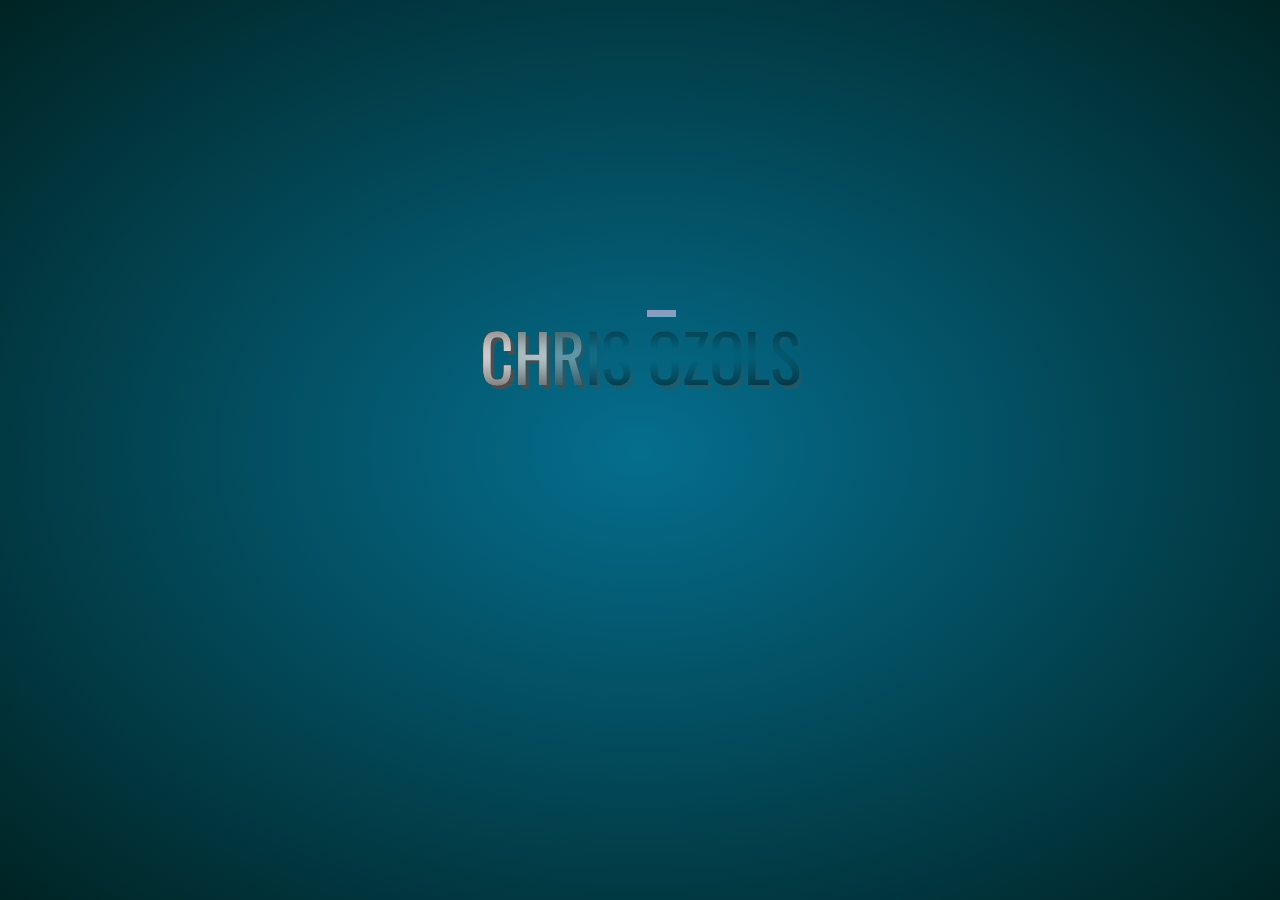
<file: index.html>
<!DOCTYPE html>
<!--[if lt IE 8]> <html class="ltie9 ltie8"> <![endif]-->
<!--[if IE 8]> <html class="ltie9 lteie9"> <![endif]-->
<!--[if IE 9]> <html class="ie9 lteie9"> <![endif]-->
<!--[if !(IE)]><!--><html lang="en" class="no-js"><!--<![endif]-->
  <head>
    <title>Chris Ozols - Minneapolis Minnesota software engineer</title>
    <meta charset="utf-8" />
    <meta name="description" content="Chris Ozols, a software engineer in the Minneapolis/St. Paul area" />
    <meta name="author" content="Chris Ozols" />
    <meta name="viewport" content="width=device-width, initial-scale=1, maximum-scale=1" />
    <link rel="author" href="humans.txt" />
    <link
      href="https://fonts.googleapis.com/css?family=Oswald|Raleway:500|Open+Sans"
      rel="stylesheet"
      type="text/css"
    />
    <link rel="shortcut icon" href="images/favicon.png" />
    <link rel="apple-touch-icon" href="images/apple-touch-icon.png" />
    <link rel="stylesheet" type="text/css" href="styles/global.css" />
    <script type="text/javascript" src="scripts/modernizr.custom.97547.js"></script>
  </head>
  <body>
    <canvas id="header-canvas" width="100" height="7"></canvas>
    <header>
      <p>chris ozols</p>
    </header>
    <div id="main">
      <section id="whatido-container">
        <img src="images/cozpicsmall2.png" alt="Chris Ozols" title="Chris Ozols" />
        <h1>I'm Chris, a web applications developer in Minneapolis Minnesota.</h1>
        <p>Feel free to contact me below.</p>
      </section>
    </div>
    <nav>
      <footer>
        <a
          tabindex="1"
          href="mailto:chris.v.ozols@gmail.com?subject=Contact&body=coz"
          id="email-button"
          class="footer-icons"
        >
          <div class="popup nav-popup" id="email-button-popup">
            <p>chris.v.ozols@gmail.com</p>
          </div>
        </a>
        <a
          tabindex="2"
          href="http://www.linkedin.com/pub/chris-ozols/59/775/8a2"
          class="footer-icons"
          id="linkedin-button"
          aria-label="Send an email to Chris"
        >
          <div class="popup nav-popup" id="linkedin-button-popup">LinkedIn</div>
        </a>
        <a tabindex="3" href="https://github.com/cozuya" class="footer-icons" id="github-button">
          <div class="popup nav-popup" id="github-button-popup">Github</div>
        </a>
      </footer>
    </nav>
    <script type="text/javascript" src="https://code.jquery.com/jquery-1.10.2.min.js"></script>
    <script type="text/javascript" src="scripts/textEffect.jquery.js"></script>
    <script type="text/javascript" src="scripts/general.js"></script>
  </body>
</html>
</file>
<file: styles/global.css>
html,
body,
div,
span,
applet,
object,
iframe,
h1,
h2,
h3,
h4,
h5,
h6,
p,
blockquote,
pre,
a,
abbr,
acronym,
address,
big,
cite,
code,
del,
dfn,
em,
img,
ins,
kbd,
q,
s,
samp,
small,
strike,
strong,
sub,
sup,
tt,
var,
b,
u,
i,
center,
dl,
dt,
dd,
ol,
ul,
li,
fieldset,
form,
label,
legend,
table,
caption,
tbody,
tfoot,
thead,
tr,
th,
td,
article,
aside,
canvas,
details,
embed,
figure,
figcaption,
footer,
header,
hgroup,
menu,
nav,
output,
ruby,
section,
summary,
time,
mark,
audio,
video {
  border: 0;
  font-size: 100%;
  font: inherit;
  vertical-align: baseline;
  margin: 0;
  padding: 0;
}

article,
aside,
details,
figcaption,
figure,
footer,
header,
hgroup,
menu,
nav,
section {
  display: block;
}

body {
  line-height: 1;
}

ol,
ul {
  list-style: none;
}

blockquote,
q {
  quotes: none;
}

blockquote:before,
blockquote:after,
q:before,
q:after {
  content: none;
}

table {
  border-collapse: collapse;
  border-spacing: 0;
}

.popup,
#whatido-desdev,
.returnbutton-container,
#howidoit-container,
.howidoit-icon-containers,
#whativedone-sidebartext-1,
#whativedone-sidebartext-2,
#whativedone-sidebartext-3,
#whativedone-sidebartext-4,
#whativedone-container,
.howidoit-icon-containers,
.howidoit-icon-containers ul li,
#howidoit-container {
  display: none;
}

canvas,
#main,
.footer-icons,
.returnbutton-container,
#howidoit-container,
.howidoit-icon-containers,
#whativedone-container,
.whativedone-sidebartexts,
.whativedone-pagebuttons {
  position: relative;
}

.nav-items,
.returnbutton-container,
.howidoit-popups > p > span,
.howidoit-button,
.whativedone-pagebuttons,
.whativedone-sidebartexts a {
  cursor: pointer;
}

html,
.button-enabled {
  background: #056e8e;
  background: url([data-uri]);
  background: -moz-radial-gradient(
    center,
    ellipse cover,
    #056e8e 0%,
    #002323 100%
  );
  background: -webkit-gradient(
    radial,
    center center,
    0px,
    center center,
    100%,
    color-stop(0%, #056e8e),
    color-stop(100%, #002323)
  );
  background: -webkit-radial-gradient(
    center,
    ellipse cover,
    #056e8e 0%,
    #002323 100%
  );
  background: -o-radial-gradient(
    center,
    ellipse cover,
    #056e8e 0%,
    #002323 100%
  );
  background: -ms-radial-gradient(
    center,
    ellipse cover,
    #056e8e 0%,
    #002323 100%
  );
  background: radial-gradient(ellipse at center, #056e8e 0%, #002323 100%);
  filter: progid:DXImageTransform.Microsoft.gradient(startColorstr='#056e8e', endColorstr='#002323',GradientType=1 );
}

html {
  height: 100%;
}

body {
  font: 100% "Open Sans", Arial, sans-serif;
  -webkit-perspective: 1000px;
  -moz-perspective: 1000px;
  -o-perspective: 1000px;
}

canvas {
  margin: 0 auto;
  display: none;
  left: 3.55em;
}

.top-transitions {
  -webkit-transition: top 1s;
  -o-transition: top 1s;
  -moz-transition: top 1s;
  transition: top 1s;
}

.canvas-position {
  top: 1em !important;
}

.nav-items,
header p,
#contact-form .contact-form-header,
#drag-img {
  font-family: "Oswald", Arial, sans-serif;
  color: #dbdbdb;
  text-align: center;
  text-shadow: 2px 2px #4d4d4d;
  text-transform: uppercase;
  font-weight: 400;
}

small {
  font-size: 10px;
  color: #999;
}

.nav-items {
  text-decoration: none;
  font-size: 3.4em;
  display: block;
  width: 450px;
  margin: 0 auto;
  position: relative;
}
.nav-items:hover {
  color: #eeeeee;
  text-shadow: 4px 4px #4d4d4d;
}
.nav-items:after {
  color: rgba(141, 216, 235, 0.75);
  -webkit-mask-image: -webkit-gradient(
    linear,
    left top,
    left bottom,
    from(rgba(0, 0, 0, 0)),
    to(black)
  );
  position: absolute;
  text-align: center;
  top: 0;
  left: 0;
  width: 100%;
  -webkit-animation: headergrad 4s;
  animation: headergrad 4s;
}

.nav-items[href="about"]:after {
  content: "WHAT I DO";
}

.nav-items[href="skills"]:after {
  content: "HOW I DO IT";
}

.nav-items[href="portfolio"]:after {
  content: "WHAT I'VE DONE";
}

header {
  position: relative;
  display: none;
}
header p {
  text-shadow: 4px 4px #4d4d4d;
  font-size: 4.1em;
  position: relative;
}
header p:after {
  color: #000;
  content: "CHRIS OZOLS";
  -webkit-mask-image: -webkit-radial-gradient(
    center,
    ellipse cover,
    rgba(0, 0, 0, 0) 0%,
    rgba(0, 0, 0, 0) 10%,
    black 100%
  );
  position: absolute;
  text-align: center;
  top: 0;
  left: 0;
  width: 100%;
  -webkit-animation: headergrad 4s;
  animation: headergrad 4s;
}
header h3 {
  font: 2.6em/0.6 "Raleway", Verdana, sans-serif;
  font-weight: 500;
  font-style: italic;
  color: #899dc3;
  text-align: center;
}

.header-position {
  top: 0 !important;
}

@-moz-document url-prefix() {
  header p:after,
  .nav-items[href="about"]:after,
  .nav-items[href="skills"]:after,
  .nav-items[href="portfolio"]:after {
    content: "";
  }
}

.lteie9 header p:after,
.lteie9 .nav-items:after,
.ie10 header p:after,
.ie10 .nav-items:after {
  content: "";
}

@keyframes headergrad {
  0% {
    opacity: 0;
  }

  65% {
    opacity: 0;
  }

  100% {
    opacity: 1;
  }
}

@-webkit-keyframes headergrad {
  0% {
    opacity: 0;
  }

  65% {
    opacity: 0;
  }

  100% {
    opacity: 1;
  }
}

#main {
  max-width: 1160px;
  width: 90%;
  margin: 5% auto 0;
  -webkit-transition: 1.5s;
  -webkit-transform-style: preserve-3d;
  -moz-transition: 1.5s;
  -moz-transform-style: preserve-3d;
  -o-transition: 1.5s;
  -o-transform-style: preserve-3d;
}

.flip {
  -webkit-transform: rotateY(180deg);
  -moz-transform: rotateY(180deg);
  -o-transform: rotateY(180deg);
}

nav,
#whatido-container {
  -webkit-transform: translateZ(0);
  -webkit-backface-visibility: hidden;
  -moz-backface-visibility: hidden;
  -o-backface-visibility: hidden;
  opacity: 0.99999;
}

section,
.returnbutton-container {
  border-radius: 0.65em;
}

section {
  -webkit-box-shadow: 0 0 7px 2px #7c7c7c;
  box-shadow: 0 0 7px 2px #7c7c7c;
}

footer {
  margin: 1% auto 0.5%;
  text-align: center;
}

.footer-icons {
  background: url("../images/spritesheet.png");
  height: 100px;
  width: 100px;
  display: inline-block;
  border-radius: 50px;
  position: relative;
  opacity: 0;
  -webkit-transition: -webkit-transform 3s, top 3s, left 3s, opacity 5s;
  -webkit-transform-style: preserve-3d;
  -moz-transition: -moz-transform 3s, top 3s, left 3s, opacity 5s;
  -moz-transform-style: preserve-3d;
  -o-transition: -o-transform 3s, top 3s, left 3s, opacity 5s;
  -o-transform-style: preserve-3d;
  transition: transform 3s, top 3s, left 3s, opacity 5s;
  transform-style: preserve-3d;
  -webkit-transform: translateZ(0);
}
.footer-icons:hover {
  -webkit-box-shadow: 0 0 8px 4px #899dc3;
  box-shadow: 0 0 8px 4px #899dc3;
}

.flip-footer-icons {
  -webkit-transform: rotateY(0deg) !important;
  -moz-transform: rotateY(0deg) !important;
  -o-transform: rotateY(0deg) !important;
  transform: rotateY(0deg) !important;
  -webkit-transform: rotateX(0deg) !important;
  -moz-transform: rotateX(0deg) !important;
  -o-transform: rotateX(0deg) !important;
  transform: rotateX(0deg) !important;
  opacity: 1;
  left: 0 !important;
  top: 0 !important;
}

#email-button {
  -webkit-transform: rotateX(95deg);
  -moz-transform: rotateX(95deg);
  -o-transform: rotateX(95deg);
  transform: rotateX(95deg);
}

#phone-button {
  margin: 0 1% 0 2%;
  background-position: -100px 0;
  -webkit-transform: rotateY(95deg);
  -moz-transform: rotateY(95deg);
  -o-transform: rotateY(95deg);
  transform: rotateY(95deg);
}

#linkedin-button {
  background-position: -200px 0;
  margin: 0 1% 0 1%;
  -webkit-transform: rotateY(-95deg);
  -moz-transform: rotateY(-95deg);
  -o-transform: rotateY(-95deg);
  transform: rotateY(-95deg);
}

#github-button {
  -webkit-transform: rotateX(-95deg);
  -moz-transform: rotateX(-95deg);
  -o-transform: rotateX(-95deg);
  transform: rotateX(-95deg);
  background-position: 0 -100px;
}

.popup {
  position: absolute;
  border-radius: 0.5em;
  border: 0.3em solid #dbdbdb;
  -webkit-box-shadow: 8px 8px 27px -1px black;
  box-shadow: 8px 8px 27px -1px black;
}
.popup:after,
.popup:before {
  content: "";
  position: absolute;
  top: 100%;
}

.nav-popup {
  background: url("../images/blacktwill.png");
  color: #dbdbdb;
  bottom: 200%;
  height: 26px;
  line-height: 1.5em;
  color: #899dc3;
  padding: 6px;
}

.nav-popup:after,
.howidoit-popups:after {
  border-right: 13px solid transparent;
  border-left: 13px solid transparent;
  border-top: 20px solid black;
}

.nav-popup:before,
.howidoit-popups:before {
  border-right: 18px solid transparent;
  border-left: 19px solid transparent;
  border-top: 25px solid #dbdbdb;
}

#email-button-popup {
  width: 200px;
  left: -4em;
}
#email-button-popup:before {
  left: 92px;
}
#email-button-popup:after {
  left: 98px;
}
#email-button-popup p:first-child {
  text-decoration: underline;
}

#phone-button-popup {
  width: 112px;
  left: -1.2em;
}
#phone-button-popup:before {
  left: 48px;
}
#phone-button-popup:after {
  left: 54px;
}

#linkedin-button-popup {
  width: 83px;
  left: -0.4em;
}
#linkedin-button-popup:before {
  left: 34px;
}
#linkedin-button-popup:after {
  left: 40px;
}

#github-button-popup {
  width: 79px;
  left: -0.3em;
}
#github-button-popup:before {
  left: 30px;
}
#github-button-popup:after {
  left: 36px;
}

.input-ok {
  color: green !important;
}

.input-x {
  color: red !important;
  font-weight: 700;
}

#contact-form {
  display: none;
  padding: 0.5% 4%;
  top: 22%;
  left: 50%;
  margin-left: -29%;
  max-width: 1160px;
  width: 50%;
  background: url("../images/blacktwill.png");
  position: absolute;
  border-radius: 0.5em;
  border: 0.3em solid #dbdbdb;
  z-index: 300000;
  -webkit-box-shadow: 8px 8px 27px -1px black;
  box-shadow: 8px 8px 27px -1px black;
}
#contact-form #contact-form-lower-container:after {
  display: table;
  content: "";
  clear: both;
}
#contact-form p {
  color: #dbdbdb;
  text-align: left;
  display: inline-block;
}
#contact-form #contact-close-button {
  position: absolute;
  font-size: 32px;
  font-weight: 700;
  top: -4%;
  left: 98%;
  width: 1.2em;
  height: 1.2em;
  cursor: pointer;
  border-radius: 50%;
  background: inherit;
  -webkit-box-shadow: 8px 8px 27px -1px black;
  box-shadow: 8px 8px 27px -1px black;
  border: 0.13em solid #dbdbdb;
}
#contact-form #contact-close-button p {
  position: relative;
  left: 23%;
  bottom: 5%;
  color: #35afc0;
}
#contact-form input {
  display: inline-block;
  width: 36%;
}
#contact-form #subject-req {
  visibility: hidden;
  width: 2%;
}
#contact-form #field-container:after {
  display: table;
  content: "";
  clear: both;
}
#contact-form #field-container > div {
  margin: 2% auto;
  width: 80%;
  text-align: center;
}
#contact-form .contact-form-header {
  font-size: 3.4em;
  width: 100%;
  margin-bottom: -3%;
}
#contact-form .required-text {
  color: red;
  font-size: 0.8em;
  text-align: center;
  width: 100%;
}
#contact-form .contact-required {
  width: 2%;
  font-weight: 700;
}
#contact-form button {
  width: 23%;
  display: block;
  margin: 1% auto 2%;
  padding: 0.5% 0;
  border-radius: 0.3em;
  font-size: 1.3em;
  font-family: "Oswald", Arial, sans-serif;
  text-transform: uppercase;
  font-size: 1.8em;
}
#contact-form .return-statement {
  font-size: 12px;
  color: red;
  text-align: center;
  width: 100%;
  font-family: "open sans", Arial, sans-serif;
}
#contact-form #drag-container {
  float: right;
  width: 20%;
  position: relative;
  bottom: 5.8em;
}
#contact-form #drag-img {
  cursor: pointer;
  cursor: grab;
  cursor: -moz-grab;
  background: black;
  z-index: 20;
  top: 0.3em;
}
#contact-form #drag-img,
#contact-form #drag-box {
  border: 1px solid #818181;
  margin-left: 20%;
  letter-spacing: -0.4em;
  font-size: 4em;
  font-family: "open sans";
  box-shadow: 0 0 0.4em 0em white;
  width: 1.3em;
  position: relative;
}
#contact-form #drag-img p,
#contact-form #drag-box p {
  color: #35afc0;
  position: relative;
  left: -0.2em;
}
#contact-form #drag-box {
  top: 1.3em;
  background: #2c2c2c;
}
#contact-form #drag-box p {
  visibility: hidden;
}
#contact-form textarea {
  resize: none;
  width: 65%;
  height: 8em;
}
#contact-form #drag-req {
  position: relative;
  top: 6em;
  margin-left: 20%;
}
#contact-form .button-enabled {
  color: white;
}

#whatido-container {
  width: 66%;
  margin-top: -3%;
  padding: 2% 5%;
  color: #424242;
  position: relative;
  left: 50%;
  margin-left: -38%;
  -webkit-transform: rotateY(180deg);
  -moz-transform: rotateY(180deg);
  -o-transform: rotateY(180deg);
}
#whatido-container img {
  float: right;
  opacity: 0.7;
  -webkit-box-shadow: 15px 15px 18px 0px #5a5a5a;
  box-shadow: 15px 15px 18px 0px #5a5a5a;
  margin: 0 0 1em 1em;
}
#whatido-container p {
  font-size: 0.875em;
  margin: 1.5em 0;
}
#whatido-container p a {
  color: black;
  text-decoration: none;
  border-bottom: 1px dotted black;
}
#whatido-container p a:hover {
  color: #899dc3;
  border-bottom: 1px dotted #899dc3;
}
#whatido-container h1,
#whatido-container h4,
#whatido-container h5 {
  font: 2.2em/1.2em "Oswald", Arial, sans-serif;
  color: #002323;
}
#whatido-container h4,
#whatido-container h5 {
  font-size: 1.5em;
}
#whatido-container h5 {
  color: #002323;
  text-shadow: 1px 1px #b1b1b1;
}
#whatido-container:after {
  display: table;
  content: "";
  clear: both;
}

.returnbutton-container {
  width: 10em;
  height: 5em;
  margin: 1em auto 0;
  -webkit-box-shadow: inset 0 0 3px 3px #3a3a3a;
  box-shadow: inset 0 0 3px 3px #3a3a3a;
  background: #d6d6d6;
  background: url([data-uri]);
  background: -moz-linear-gradient(top, #d6d6d6 0%, #969696 100%);
  background: -webkit-gradient(
    linear,
    left top,
    left bottom,
    color-stop(0%, #d6d6d6),
    color-stop(100%, #969696)
  );
  background: -webkit-linear-gradient(top, #d6d6d6 0%, #969696 100%);
  background: -o-linear-gradient(top, #d6d6d6 0%, #969696 100%);
  background: -ms-linear-gradient(top, #d6d6d6 0%, #969696 100%);
  background: linear-gradient(to bottom, #d6d6d6 0%, #969696 100%);
  filter: progid:DXImageTransform.Microsoft.gradient(startColorstr='#d6d6d6', endColorstr='#969696',GradientType=0 );
}
.returnbutton-container:hover {
  background: #d6d6d6;
}

.returnbutton-inner,
#whatido-returnbutton {
  position: absolute;
}

.returnbutton-outside {
  background: #056e8e;
  top: 2.6em;
  right: 2.15em;
}
.returnbutton-outside:after {
  content: "";
  position: absolute;
  background: #056e8e;
  right: -0.95em;
  top: -2em;
}
.returnbutton-outside:before {
  content: "";
  position: absolute;
  border-right: 60px solid #056e8e;
  top: -0.78em;
  right: 3em;
}

.returnbutton-shadow {
  top: 2.8em;
  right: 1.95em;
  background: #585858;
}
.returnbutton-shadow:after {
  content: "";
  position: absolute;
  right: -0.95em;
  top: -2em;
  background: #585858;
}
.returnbutton-shadow:before {
  content: "";
  position: absolute;
  border-right: 60px solid #585858;
  top: -0.58em;
  right: 2.9em;
}

.returnbutton-outside,
.returnbutton-shadow {
  width: 3em;
  height: 1em;
}

.returnbutton-outside:after,
.returnbutton-shadow:after {
  width: 1em;
  height: 3em;
  border-radius: 0.35em 0.35em 0.35em 0;
}

.returnbutton-outside:before,
.returnbutton-shadow:before {
  border-bottom: 20px solid transparent;
  border-top: 20px solid transparent;
}

#whatido-returnbutton {
  top: 100%;
  margin-left: -5em;
  left: 50%;
  z-index: 10000;
}

#howidoit-container {
  width: 35%;
  margin: 0 auto;
  padding: 2% 5% 0.5%;
  color: #dbdbdb;
  background: url("../images/black_paper.png");
  font-size: 1.2em;
  overflow: visible;
}

.howidoit-button {
  margin: 0 auto 2%;
  width: 3em;
  padding: 1%;
  border-radius: 0.3em;
  -webkit-box-shadow: 0 0 3px 2px #7c7c7c;
  box-shadow: 0 0 3px 2px #7c7c7c;
  color: #494949;
  background: url("../images/straws.png");
  text-align: center;
  font: 2em/1.2em "Oswald", Arial, sans-serif;
  text-transform: uppercase;
}
.howidoit-button:hover {
  -webkit-box-shadow: 0 0 8px 4px #899dc3;
  box-shadow: 0 0 8px 4px #899dc3;
  text-shadow: 1px 1px #899dc3;
}

.howidoit-icon-containers {
  width: 300px;
  height: 104px;
  background: url("../images/sandbag.png");
  margin: 1% auto;
  -webkit-box-shadow: 0 0 3px 2px #d6d6d6;
  box-shadow: 0 0 3px 2px #d6d6d6;
}
.howidoit-icon-containers ul li {
  height: 100px;
  width: 100px;
  background-color: blue;
  float: left;
  margin-top: 0.8%;
  background: url("../images/spritesheet.png");
}

.howidoit-popups {
  background: url("../images/black_paper.png");
  color: #dbdbdb;
  padding: 0 1.5em 1em 1.5em;
  bottom: 188%;
  opacity: 0;
  width: 241px;
  font-size: 0.875em;
}

.hoverhelper {
  position: absolute;
  width: 100px;
  height: 30px;
  top: -27%;
}

.hoverhelpercenter {
  left: 34% !important;
}

.hoverhelperright {
  left: 67% !important;
}

.howidoit-popups > h3 {
  text-align: center;
  color: #899dc3;
  font: 2em "Oswald", arial, sans-serif;
}
.howidoit-popups > p > span,
.howidoit-popups > p > a {
  color: #899dc3;
  border-bottom: 1px dashed #899dc3;
  text-decoration: none;
}

.howidoit-popup-lefticons {
  left: 50%;
}
.howidoit-popup-lefticons:after {
  left: 31px;
}
.howidoit-popup-lefticons:before {
  left: 25px;
}

.howidoit-popup-righticons {
  left: -50%;
}
.howidoit-popup-righticons:after {
  left: 242px;
}
.howidoit-popup-righticons:before {
  left: 236px;
}

.howidoit-popup-centericons:after {
  left: 137px;
}
.howidoit-popup-centericons:before {
  left: 131px;
}

#howidoit-code-container ul li:nth-child(2) div {
  -webkit-transition: -webkit-transform 2s;
  -o-transition-property: -o-transform;
  -o-transition-duration: 2s;
  -moz-transition-property: -moz-transform;
  -moz-transition-duration: 2s;
  transition-property: transform;
  transition-duration: 2s;
}
#howidoit-code-container ul li:nth-child(2) div:hover {
  transform: rotateY(360deg);
  -webkit-transform: rotateY(360deg);
  -moz-transform: rotateY(360deg);
}

#howidoit-html-icon {
  background-position: -300px 0;
}

#howidoit-css-icon {
  background-position: -400px 0;
}

#howidoit-javascript-icon {
  background-position: -500px 0;
}

#howidoit-photoshop-icon {
  background-position: -1001px 0;
}

#howidoit-responsive-icon {
  background-position: -801px 0;
}

#howidoit-wordpress-icon {
  background-position: -601px 0;
}

#howidoit-motiongraphics-icon {
  background-position: -701px 100px;
}

#howidoit-video-icon {
  background-position: -901px 100px;
}

#howidoit-photo-icon {
  background-position: -1101px 100px;
}

#whativedone-container {
  width: 95%;
  padding: 1%;
  margin: -7% auto 0;
  overflow: hidden;
  height: 100%;
  background: url("../images/noisy_grid.png");
}
#whativedone-container a {
  color: #899dc3;
}
#whativedone-container a:hover {
  color: #dbdbdb;
}

#whativedone-imagecontainer {
  width: 57%;
  float: left;
  padding: 0% 3% 3% 0%;
  height: 100%;
}

.ajaxloader {
  position: absolute;
  left: 25%;
  top: 35%;
}

.whativedone-image {
  max-width: 102%;
  -webkit-box-shadow: 6px 6px 10px 3px #6b6b6b;
  box-shadow: 6px 6px 10px 3px #6b6b6b;
}

aside {
  width: 35%;
  float: right;
  margin-right: -41%;
  padding: 1% 0;
}
aside:after {
  display: table;
  content: "";
  clear: both;
}

#whativedone-imagecontainer,
.whativedone-sidebartexts {
  overflow-y: auto;
  overflow-x: hidden;
}

.whativedone-sidebartexts {
  padding: 3% 2%;
  background-image: url("../images/linen.png");
  color: #dbdbdb;
  height: 18em;
  -webkit-box-shadow: 0 0 2px 1px black;
  box-shadow: 0 0 2px 1px black;
}

::-webkit-scrollbar {
  width: 10px;
}

::-webkit-scrollbar-track {
  -webkit-box-shadow: inset 5px 1px 10px #899dc3;
}

::-webkit-scrollbar-thumb {
  border-radius: 10px;
  -webkit-box-shadow: inset 4px 0 10px white;
}

::-webkit-scrollbar-button:single-button {
  background: #002323;
}

::selection,
::-moz-selection {
  background: #9e9b90;
  text-shadow: none;
  color: #d9d2b8;
}

.whativedone-sidebartexts h3 {
  font: 1.75em "Oswald", Arial, sans-serif;
}
.whativedone-sidebartexts p {
  font-size: 0.875em;
  margin: 1em 0;
}
.whativedone-sidebartexts ul {
  padding: 2% 5%;
}
.whativedone-sidebartexts ul li {
  font-size: 0.875em;
  list-style-type: circle;
}

.whativedone-pagebuttons {
  width: 2.666666em;
  height: 2.666666em;
  border-radius: 1.333333em;
}
.whativedone-pagebuttons:hover {
  background: #f7f7f7;
}
.whativedone-pagebuttons:after {
  left: 0.5em;
  width: 1.333333em;
  height: 1.333333em;
  position: absolute;
  content: "";
  transform: rotate(-45deg);
  -ms-transform: rotate(-45deg);
  -moz-transform: rotate(-45deg);
  -webkit-transform: rotate(-45deg);
  -o-transform: rotate(-45deg);
}

.whativedone-pagebuttons,
#whatido-container {
  -webkit-box-shadow: 0 0 7px 3px #899dc3;
  box-shadow: 0 0 7px 3px #899dc3;
  background: #f7f7f7;
  background: url([data-uri]);
  background: -moz-linear-gradient(left, #f7f7f7 0%, #bababa 100%);
  background: -webkit-gradient(
    linear,
    left top,
    right top,
    color-stop(0%, #f7f7f7),
    color-stop(100%, #bababa)
  );
  background: -webkit-linear-gradient(left, #f7f7f7 0%, #bababa 100%);
  background: -o-linear-gradient(left, #f7f7f7 0%, #bababa 100%);
  background: -ms-linear-gradient(left, #f7f7f7 0%, #bababa 100%);
  background: linear-gradient(to right, #f7f7f7 0%, #bababa 100%);
  filter: progid:DXImageTransform.Microsoft.gradient(startColorstr='#f7f7f7', endColorstr='#bababa',GradientType=1 );
}

.whativedone-pagebutton-down {
  margin: 4% auto 0;
}
.whativedone-pagebutton-down:after {
  top: 0.333333em;
  border-left: 5px solid #899dc3;
  border-bottom: 5px solid #899dc3;
}

.whativedone-pagebutton-up {
  margin: 0 auto 4%;
}
.whativedone-pagebutton-up:after {
  top: 0.866666em;
  left: 0.5em;
  border-right: 5px solid #899dc3;
  border-top: 5px solid #899dc3;
}

@media screen and (max-width: 120em) {
  #whativedone-container {
    height: 35em;
  }
}
@media screen and (max-width: 105em) {
  #whativedone-container {
    height: 30em;
  }

  .whativedone-pagebutton-up {
    margin-top: 4%;
  }
}
@media screen and (max-width: 80em) {
  #whativedone-container {
    height: 29em;
  }

  .whativedone-pagebutton-up {
    margin-top: 4%;
  }
}
@media screen and (max-width: 64em) {
  .whativedone-sidebartexts {
    height: 15em;
  }
  .whativedone-sidebartexts p {
    font-size: 0.75em;
  }

  #main {
    margin-top: 6%;
  }

  #howidoit-container {
    width: 75%;
  }

  .howidoit-button {
    margin: 0 auto 1%;
  }

  #whativedone-container {
    height: 24.25em;
  }

  #whatido-container {
    width: 78%;
    margin-left: -44%;
  }

  #whatido-container img {
    width: 12em;
  }
}
@media screen and (max-width: 48em) {
  #whatido-container {
    font-size: 1.1em;
  }

  html {
    background: #056e8e;
    background: -moz-linear-gradient(left, #056e8e 0%, #002323 100%);
    background: -webkit-gradient(
      linear,
      left top,
      right top,
      color-stop(0%, #056e8e),
      color-stop(100%, #002323)
    );
    background: -webkit-linear-gradient(left, #056e8e 0%, #002323 100%);
    background: -o-linear-gradient(left, #056e8e 0%, #002323 100%);
    background: -ms-linear-gradient(left, #056e8e 0%, #002323 100%);
    background: linear-gradient(to right, #056e8e 0%, #002323 100%);
    filter: progid:DXImageTransform.Microsoft.gradient(startColorstr='#056e8e', endColorstr='#002323',GradientType=1 );
  }
}
@media screen and (max-width: 40em) {
  .nav-items:nth-child(3) {
    display: none;
  }
}
@media screen and (max-width: 30em) {
  .nav-items {
    font-size: 3em;
  }

  .howidoit-button {
    font-size: 1.5em;
  }
}
@media screen and (max-width: 25em) {
  .nav-items {
    display: none;
  }

  #header-canvas {
    visibility: hidden;
  }

  header {
    top: 100px;
  }
  header p,
  header h3 {
    line-height: 1em;
  }
  header p {
    font-size: 3em;
  }
  header h3 {
    font-size: 1.5em;
    margin-top: 0.5em;
  }

  #linkedin-button,
  #github-button {
    display: none;
  }

  #email-button {
    display: block;
    margin: 25% auto;
  }

  #phone-button {
    display: block;
    margin: 20% auto;
  }

  #main {
    height: 0;
  }
}
.ie9 #whatido-container,
.ltie9 #whatido-container {
  opacity: 1;
}

.ie9 {
  filter: none;
}

.whativedone-sidebartext-0,
.oldiewhativedone-pagebutton-down,
.oldiewhativedone-pagebutton-up {
  font: 2em/1em "Open Sans", Arial, sans-serif;
  color: #899dc3;
  letter-spacing: -0.1em;
  margin: 0.2em 0 0 0.35em;
}

.ltie9 .whativedone-pagebuttons {
  border: 3px solid #dbdbdb;
}
.ltie9 .whativedone-pagebuttons:after {
  display: none;
}

html.ltie9 {
  background-color: #056e8e;
}

.ltie8 #whatido-container {
  background: #e4e4e4;
}
.ltie8 .returnbutton-left,
.ltie8 .returnbutton-shadow-left {
  border-bottom: 15px solid transparent;
  border-top: 15px solid transparent;
}
.ltie8 .returnbutton-left {
  border-right: 60px solid #899dc3;
  top: 1.42em;
  right: 5em;
}
.ltie8 .returnbutton-shadow-left {
  border-right: 60px solid #585858;
  top: 1.77em;
  right: 4.65em;
}

.no-js .nav-items {
  display: none;
}
.no-js footer {
  position: relative;
  top: 22em;
}
.no-js h5:after {
  content: " View this site with a JavaScript-enabled browser to see more about me.";
}
.no-js #whatido-container {
  margin-top: -70%;
  display: block;
  -webkit-transform: rotateY(0deg);
  -moz-transform: rotateY(0deg);
  -o-transform: rotateY(0deg);
  transform: rotateY(0deg);
}

.emph {
  font-weight: bold;
}
</file>
